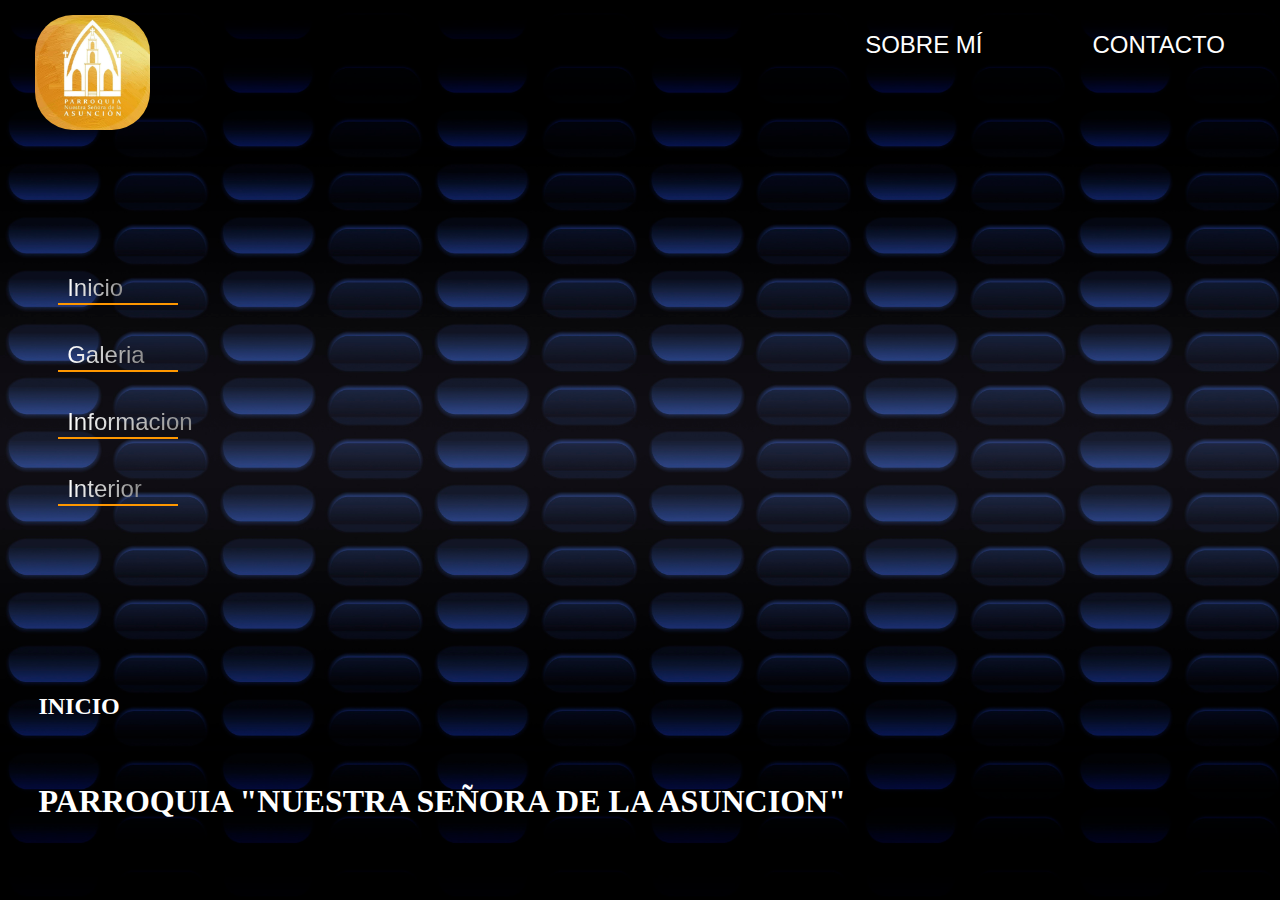
<file: index.html>
<!doctype html>
<html>
<head>
  <title>prototipo 3</title>
  <link rel="stylesheet" media="all" href="style.css" />
  <link rel="stylesheet" href="https://cdnjs.cloudflare.com/ajax/libs/font-awesome/6.5.0/css/all.min.css">
</head>
<body>

<header style="width: 100%;">
    <div class="flex-container">
      <div style="flex-grow: 8;"><img class="cruz" src="./img/logo.jpg"></div>
    <div style="flex-grow: 1;"><a href="#" id="abrir-modal-sobre-mi">SOBRE MÍ</a></div>
    <div style="flex-grow: 1;"><a href="#" id="abrir-modal-contacto">CONTACTO</a></div>
    </div>
</header>

<!-- Modal para "SOBRE MÍ" -->
<div id="modal-sobre-mi" class="modal">
    <div class="modal-contenido">
        <span class="cerrar-modal">&times;</span>
        
        <img src="./img/fotofreds.jpg" alt="Foto de contacto">
        <h3>Freds Cazorla juyari</h3><br><br>
        <h5><i class="fa-solid fa-phone"></i>  63467676</h5><br>
        <h5><i class="fa-solid fa-envelope"></i>  fredsc.juyari@gmail.com</h5><br>
        <h5><i class="fa-solid fa-location-dot"></i>  Enrrique Fernandez Nro. 38</h5><br>
        soy estudiante de la carrera ingenieria informatica de cuarto año que esta aprendiendo a realizar 
        paginas web con la incorporacion de modelos 3d
    </div>
</div>

<!-- Modal para "CONTACTO" -->
<div id="modal-contacto" class="modal">
    <div class="modal-contenido">
        <span class="cerrar-modal">&times;</span>
        <h2 style="top: -150%;">QUE PODEMOS HACER POR USTED?</h2>
        <form action="">
          <label>Nombre*</label>
          <input class="input" type="text" placeholder="freds">

          <label>Apellido*</label>
          <input class="input" type="text" placeholder="Cazorla juyari">

          <label>Correo electrónico*</label>
          <input class="input" type="email" placeholder="tu@email.com">

          <label>Teléfono*</label>
          <input class="input" type="text" placeholder="+459 73345667">
          
          <label>Tu mensaje*</label>
          <textarea placeholder="Describe tu mensaje"></textarea>
          o contactanos al siguiente numero* 73812554
          <button>Enviar</button>
        </form>

    </div>
</div>
<h2>INICIO</h2>
  <h1>PARROQUIA "NUESTRA SEÑORA DE LA ASUNCION"</h1>
<div id="workarea">
  <div class="position">

    <div class="svg-wrapper">
      <svg height="40" width="150">
        <rect id="shape" height="40" width="150" />
        <div id="text">
          <a href="index.html"><span class="spot"></span>Inicio</a>
        </div>
      </svg>
    </div>
    
    <div class="svg-wrapper">
      <svg height="40" width="150">
        <rect id="shape" height="40" width="150" />
        <div id="text">
          <a href="galeria.html"><span class="spot"></span>Galeria</a>
        </div>
      </svg>
    </div>
    
    <div class="svg-wrapper">
      <svg height="40" width="150">
        <rect id="shape" height="40" width="150" />
        <div id="text">
          <a href="informacion.html"><span class="spot"></span>Informacion</a>
        </div>
      </svg>
    </div>

    <div class="svg-wrapper">
      <svg height="40" width="150">
        <rect id="shape" height="40" width="150" />
        <div id="text">
          <a href="interior.html"><span class="spot"></span>Interior</a>
        </div>
      </svg>
    </div>

  </div>
</div>
  <script type="module" src="script.js"></script>
</body>

</html>
</file>
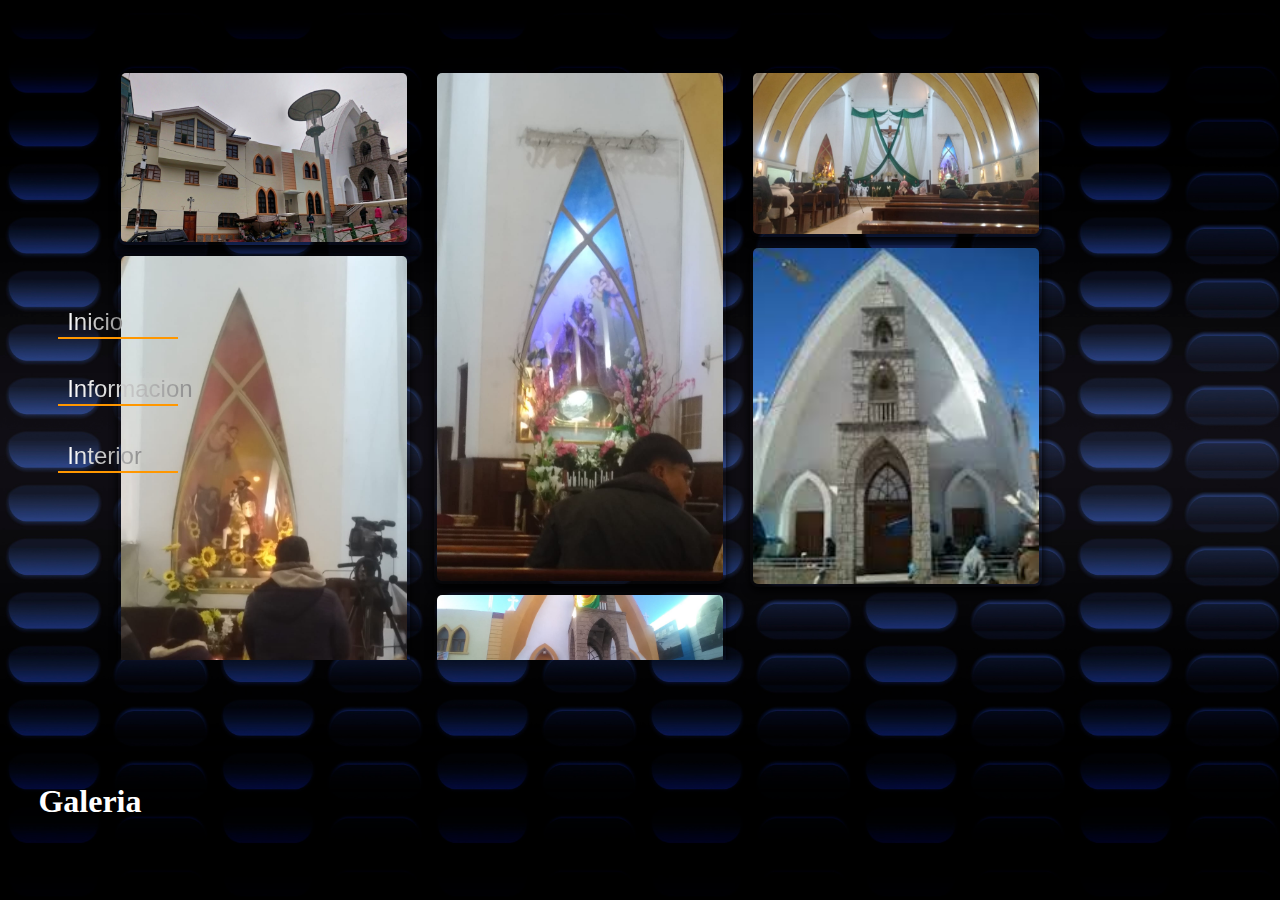
<file: galeria.html>
<!doctype html>
<html>
<head>
  <title>prototipo 3</title>
  <link rel="stylesheet" media="all" href="stylegaleria.css" />
</head>
<body>
  <h1>Galeria</h1>
<div id="workarea">
  <div class="position">
    <div class="svg-wrapper">
      <svg height="40" width="150">
        <rect id="shape" height="40" width="150" />
        <div id="text">
          <a href="index.html"><span class="spot"></span>Inicio</a>
        </div>
      </svg>
    </div>
    
    <div class="svg-wrapper">
      <svg height="40" width="150">
        <rect id="shape" height="40" width="150" />
        <div id="text">
          <a href="informacion.html"><span class="spot"></span>Informacion</a>
        </div>
      </svg>
    </div>

    <div class="svg-wrapper">
      <svg height="40" width="150">
        <rect id="shape" height="40" width="150" />
        <div id="text">
          <a href="interior.html"><span class="spot"></span>Interior</a>
        </div>
      </svg>
    </div>
  </div>
</div>
<div class="row">
      <div class="column">
      <img src="img/foto.png" style="width: 100%; ">
      <img src="img/foto2.jpg" style="width: 100%;">
    </div>
      <div class="column">
      <img src="img/foto3.jpg" style="width: 100%;">
      <img src="img/foto4.jpg" style="width: 100%;">
      
      </div>
      <div class="column">
      <img src="img/foto1.jpg" style="width: 100%;">
      <img src="img/foto5.jpeg" style="width: 100%;">
      </div>
    </div>
  <script type="module" src="scriptgaleria.js"></script>
</body>
</html>
</file>
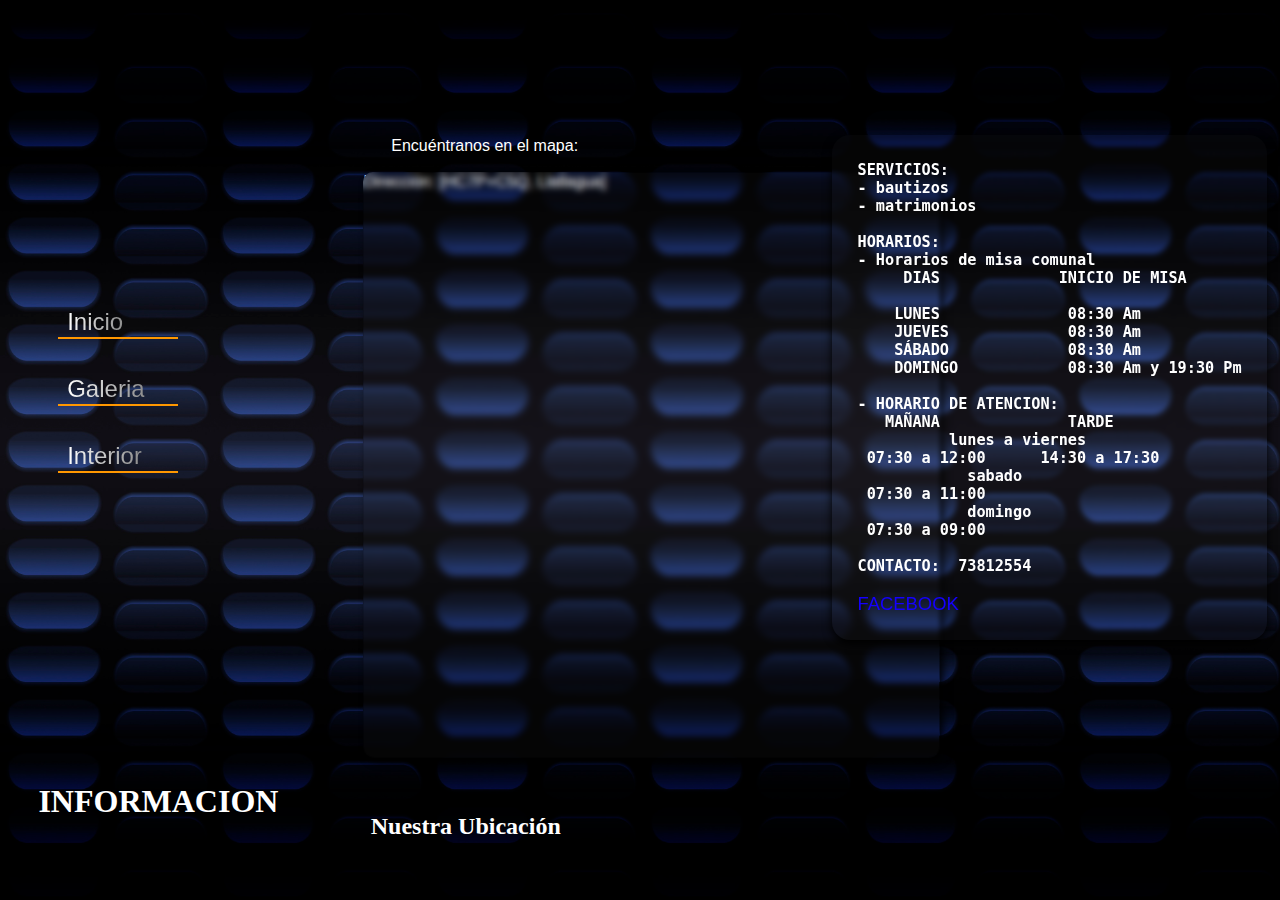
<file: informacion.html>
<!doctype html>
<html>
<head>
  <title>prototipo 3</title>
  <link rel="stylesheet" media="all" href="styleinformacion.css" />
</head>
<body>
  <h1>INFORMACION</h1>
<div id="workarea">
  <div class="position">
    <!--start button, nothing above this is necessary -->
    <div class="svg-wrapper">
      <svg height="40" width="150">
        <rect id="shape" height="40" width="150" />
        <div id="text">
          <a href="index.html"><span class="spot"></span>Inicio</a>
        </div>
      </svg>
    </div>
    
    <div class="svg-wrapper">
      <svg height="40" width="150">
        <rect id="shape" height="40" width="150" />
        <div id="text">
          <a href="galeria.html"><span class="spot"></span>Galeria</a>
        </div>
      </svg>
    </div>

    <div class="svg-wrapper">
      <svg height="40" width="150">
        <rect id="shape" height="40" width="150" />
        <div id="text">
          <a href="interior.html"><span class="spot"></span>Interior</a>
        </div>
      </svg>
    </div>
  </div>
</div>
  <section class="mapa" id="ubicacion">
  <h2>Nuestra Ubicación</h2>
  <p>Encuéntranos en el mapa:</p><br>
  <div class="mapa-contenedor">
  <iframe src="https://www.google.com/maps/embed?pb=!1m18!1m12!1m3!1d6366.152004154291!2d-66.58541359296181!3d-18.423018732820395!2m3!1f0!2f0!3f0!3m2!1i1024!2i768!4f13.1!3m3!1m2!1s0x93fce076368fffff%3A0x64b6aa39e7ababab!2sNuestra%20Se%C3%B1ora%20de%20la%20Asunci%C3%B3n!5e0!3m2!1ses-419!2sbo!4v1751727455053!5m2!1ses-419!2sbo" width="600" height="450" style="border:0;" allowfullscreen="" loading="lazy" referrerpolicy="no-referrer-when-downgrade"></iframe>
  </div>
  <p>Dirección: [HC7P+C5Q, Llallagua]</p>
  </section>
  
  <div class="infor">
    <h3>
    <pre>
SERVICIOS:
- bautizos
- matrimonios

HORARIOS:
- Horarios de misa comunal
     DIAS             INICIO DE MISA
     
    LUNES              08:30 Am
    JUEVES             08:30 Am
    SÁBADO             08:30 Am
    DOMINGO            08:30 Am y 19:30 Pm
    
- HORARIO DE ATENCION:
   MAÑANA              TARDE
          lunes a viernes
 07:30 a 12:00      14:30 a 17:30
            sabado
 07:30 a 11:00
            domingo
 07:30 a 09:00
 
CONTACTO:  73812554
  </pre>
    </h3>
    <a class="facebook" href="https://www.facebook.com/ParroquiaLlallagua/?locale=es_LA">FACEBOOK</a>
  </div>
  

  <script type="module" src="scriptinformacio.js"></script>
  <footer>freds</footer>
</body>
</html>
</file>
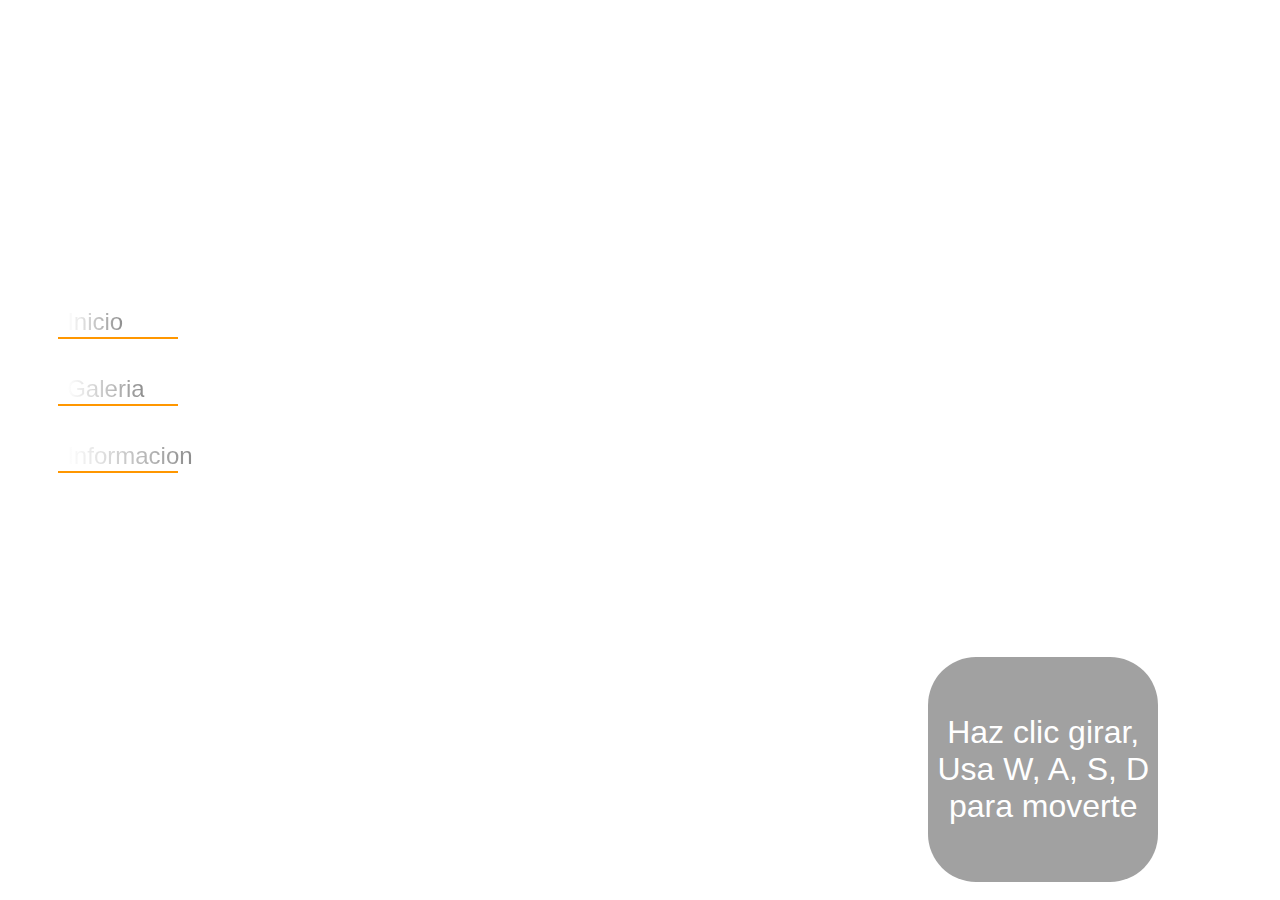
<file: interior.html>
<!doctype html>
<html>
<head>
  <title>prototipo 3</title>
  <link rel="stylesheet" media="all" href="stylesinterior.css" />
</head>
<body>
  <h1>INTERIOR</h1>
<div id="workarea">
  <div class="position">
    <div class="svg-wrapper">
      <svg height="40" width="150">
        <rect id="shape" height="40" width="150" />
        <div id="text">
          <a href="index.html"><span class="spot"></span>Inicio</a>
        </div>
      </svg>
    </div>
    
    <div class="svg-wrapper">
      <svg height="40" width="150">
        <rect id="shape" height="40" width="150" />
        <div id="text">
          <a href="galeria.html"><span class="spot"></span>Galeria</a>
        </div>
      </svg>
    </div>
    
    <div class="svg-wrapper">
      <svg height="40" width="150">
        <rect id="shape" height="40" width="150" />
        <div id="text">
          <a href="informacion.html"><span class="spot"></span>Informacion</a>
        </div>
      </svg>
    </div>
  </div>
  <div id="overlay">
    <p>Haz clic girar,<br>Usa W, A, S, D para moverte</p>
  </div>
  <script type="module" src="scriptinterior.js"></script>
</body>

</html>
</file>
<file: style.css>
* {
  margin: 0;
  padding: 0;
  box-sizing: border-box; 
}
html,
body {
 background-image: url(./img/technology.jpg);
 background-color: #000000;
  width: 100%;
  height: 100%;
  overflow: hidden; 
  position: relative;
  display: flex;
  background-repeat: no-repeat;
  background-size: cover; 
}
a{
   text-decoration: none;
   text-align: center;
  font-size: clamp(1rem, 3vw, 1.5rem);
  top: 2%;
  font-family: Impact, Haettenschweiler, 'Arial Narrow Bold', sans-serif;
  background-size: 200%;
  color: #fefefe;
}
.flex-container {
  display: flex;
  align-items: stretch;
}
.flex-container > div {
  color: white;
  margin: 5px;
  text-align: center;
  line-height: 75px;
  font-size: 30px;
  z-index: 2;
}
.cruz{
  position: absolute;
  border-radius: 3rem;
  left: 25px;
  width: 15vh;
  padding: 10px 10px 10px 10px;
}
h1{
  position: absolute;
  left: 3%;
  transform: translateY(85vh);
  z-index: 1;
  text-align: center;
  top: 2%;
  font-family: Cambria, Cochin, Georgia, Times, 'Times New Roman', serif;
  background-size: 200%;
  color: white;
}
h2{
  position: absolute;
  left: 3%;
  transform: translateY(75vh);
  z-index: 1;
  text-align: center;
  top: 2%;
  font-family: Cambria, Cochin, Georgia, Times, 'Times New Roman', serif;
  background-size: 200%;
  color: white;
  animation: text-animation 4s infinite;  
}
@keyframes text-animation{
  0%{
    background-position: 0%;
  }
  100%{
    background-position: 200%;
  }
}
canvas {
  width: 80%;
  height: 80%;
  display: block; 
  position: absolute; 
  top: 0;
  left: 0;
  z-index: 0; 
}
#viewer {
  width: 50vw;   /* 50% del ancho de la ventana */
  height: 100vh; /* alto completo */
  float: left;   /* para que se acomode al lado */
}
#workarea {
  position: absolute;
  background-color: aqua;
  width: 15%; 
  height: 100%;
  top: -7%;
  left: 2.5%;
  z-index: 10; 
  background-color: transparent;
  font-family: Verdana, Geneva, Tahoma, sans-serif;
  display: flex;
  flex-direction: column;
  justify-content: center; 
  align-items: flex-start;
  padding-left: 2%; 
}
.svg-wrapper {
  margin-top: 17px; 
  margin-bottom: 10px;
  position: relative;
  width: 150px;
  height: 40px;
  width: clamp(120px, 15vw, 200px);
  height: clamp(35px, 4vw, 50px);
  border-radius: 5px;
}

#shape {
  stroke-width: 4px;
  fill: transparent;
  stroke: #ff9700;
  stroke-dasharray: 120 400;
  stroke-dashoffset: -220;
  transition: 1s all ease;
}
#text {
  margin-top: -35px; 
  transform: translate(5%);
}

#text a {
  text-decoration: none;
  text-align: center;
  top: 2%;
  font-family: Impact, Haettenschweiler, 'Arial Narrow Bold', sans-serif;
  background: linear-gradient(90deg, white, #8c8c8c,white);
  background-size: 200%;
  background-clip: text;
  color: transparent;
  animation: text-animation 4s infinite; 
}
.svg-wrapper:hover #shape {
  stroke-dasharray: 50 0;
  stroke-width: 6px;
  stroke-dashoffset: 0;
  stroke: #f8b138;
}
.mapa{
  position: absolute;
  transform: translate(150%,-250%);
  color: #ffffff;
  text-align: center;
  font-family: Verdana, Geneva, Tahoma, sans-serif;
}
.mapa-contenedor {
  position: absolute; 
  width: 200%;
  height: 450%;
  padding-bottom: 75%;
  margin-bottom: 20px;
  border-radius: 10px;
  box-shadow: 4px 4px 8px rgba(0,0,0,0.9);

}

/* Estilos para el iframe dentro del contenedor */
.mapa-contenedor iframe {
  position: absolute;
  top: 0;
  left: 0;
  width: 100%;
  height: 100%;
  border-radius: 5px; 
}
.infor{
  z-index: 1;
  box-shadow: 0 4px 10px #000;
  position: absolute;
  width: 25%;
  height: 70%;
  transform: translate(280%);
  padding: 2%;
  border-radius: 2vh;
  font-family: Impact, Haettenschweiler, 'Arial Narrow Bold', sans-serif;
  color: #ffffff;
}
.fotos{
  position: absolute;
  width: 200px;
  height: 300px;
  transform-style: preserve-3d;
  animation: animate 30s linear infinite;
  top: 30%;
  left: 50%;
  transform: translate(-50%, -50%) perspective(1000px) rotateY(0deg);
}
@keyframes animate{
  0%{
    transform: perspective(1000px) rotatey(0deg);
  }
  100%{
    transform: perspective(1000px) rotatey(360deg);
  }
}
.fotos span{
  position: absolute;
  top: 0;
  left: 0;
  width: 100%;
  height: 100%;
  transform-origin: center;
  transform-style: preserve-3d;
  transform: rotatey(calc(var(--i)* 45deg)) translatez(400px);
  -webkit-box-reflect: below 0px linear-gradient(transparent,transparent, #0004);
}
.fotos span img{
  position: absolute;
  top: 0;
  left: 0;
  width: 100%;
  height: 100%;
  object-fit: cover;
  z-index: 1;
}
.texto-encima {
    position: absolute;
    top: 175px;
    left: 135px; 
    transform: translate(-195%, -440%); 
    color: white; 
    font-weight: bold;
    z-index: 2; 
}
.facebook{
  color: rgb(246, 244, 244);
  text-decoration: none;
  font-weight: 100;
  font-size: 115%;
}
/* Estilo del fondo del modal */
.modal {
  display: none; /* Oculta el modal por defecto */
  position: fixed; /* Lo fija en la pantalla */
  z-index: 1; /* Asegura que esté encima de todo */
  left: 0;
  top: 0;
  width: 100%; /* Cubre todo el ancho */
  height: 100%; /* Cubre toda la altura */
  overflow: auto; /* Permite desplazamiento si el contenido es grande */
  background-color: rgba(0,0,0,0.4); /* Fondo semi-transparente */
}

        .modal-contenido {
            background-color: #fefefe;
            margin: 8%;
            padding: 20px;
            border-radius: 10px;
            width: 100%;
            height: 55%;
            max-width: 700px;
            position: relative;
            left: 20%;
        }
        .modal-contenido h3{
          font-size: 2rem;
        }
        .modal-contenido h5{
          font-size: 1.5rem;
        }
        .cerrar-modal {
            color: #aaa;
            float: right;
            font-size: 28px;
            font-weight: bold;
        }

        .cerrar-modal:hover,
        .cerrar-modal:focus {
            color: black;
            text-decoration: none;
            cursor: pointer;
        }

        .modal-contenido img {
            max-width: 29%;
            height: auto;
            margin-left: 25px;
            margin-right: 65px;
            border-radius: 8px;
            float: left;
        }
/* ===== Estilos del modal ===== */
#modal-contacto {
  display: none; /* Inicialmente oculto */
  position: fixed;
  z-index: 10;
  left: 0;
  top: 0;
  width: 100%;
  height: 100%;
  background-color: rgba(0,0,0,0.6);
}
.cerrar-modal {
  position: absolute;
  top: 15px;
  right: 20px;
  font-size: 28px;
  cursor: pointer;
}

/* ===== Estilos generales del formulario ===== */
form {
  display: grid;
  grid-template-columns: 1fr 1fr; /* dos columnas */
  gap: 20px;
}
/* Cada campo en columna */
form label {
  display: block;
  font-size: 14px;
  margin-bottom: 5px;
  color: #000;
}

.input, 
form input[type="text"], 
form input[type="email"], 
form textarea, 
form select{
  width: 100%;
  border: none;
  border-bottom: 1px solid #333;
  padding: 8px 0;
  font-size: 14px;
  outline: none;
  background: transparent;
  color: #000;
}
form button{
  width: 100%;
  border: none;
  padding: 8px 0;
  font-size: 14px;
  outline: none;
  background: transparent;
  color: #000;
}
form button: :hover{
  width: 100%;
  border: none;
  padding: 8px 0;
  font-size: 14px;
  outline: none;
  background-color: #000;
  color: #ffffff;
}
form input::placeholder,
form textarea::placeholder {
  color: #aaa;
  font-size: 14px;
}

/* Mensaje ocupa todo el ancho */
form textarea,
form input[placeholder*="mensaje"] {
  grid-column: span 2;
  resize: none;
}
</file>
<file: stylegaleria.css>
* {
  margin: 0;
  padding: 0;
  box-sizing: border-box; 
}
html,
body {
 background-image: url(./img/technology.jpg);
  width: 100%;
  height: 100%;
  overflow: hidden; 
  position: relative;
  display: flex;
  background-repeat: no-repeat;
  background-size: cover; 
}
a{
   text-decoration: none;
   text-align: center;
  font-size: clamp(1rem, 3vw, 1.5rem);
  top: 2%;
  font-family: Impact, Haettenschweiler, 'Arial Narrow Bold', sans-serif;
  background-size: 200%;
  color: #fefefe;
}
.flex-container {
  display: flex;
  align-items: stretch;
}
.flex-container > div {
  color: white;
  margin: 5px;
  text-align: center;
  line-height: 75px;
  font-size: 30px;
  z-index: 2;
}
.cruz{
  position: absolute;
  border-radius: 3rem;
  left: 25px;
  width: 15vh;
  padding: 10px 10px 10px 10px;
}
h1{
  position: absolute;
  left: 3%;
  transform: translateY(85vh);
  z-index: 1;
  text-align: center;
  top: 2%;
  font-family: Cambria, Cochin, Georgia, Times, 'Times New Roman', serif;
  background-size: 200%;
  color: white;
}
h2{
  position: absolute;
  left: 3%;
  transform: translateY(75vh);
  z-index: 1;
  text-align: center;
  top: 2%;
  font-family: Cambria, Cochin, Georgia, Times, 'Times New Roman', serif;
  background-size: 200%;
  color: white;
  animation: text-animation 4s infinite;  
}
@keyframes text-animation{
  0%{
    background-position: 0%;
  }
  100%{
    background-position: 200%;
  }
}
canvas {
    position: fixed; 
    right: 2%;
    display: block;
    
  z-index: 0; 
}
#viewer {
  width: 50vw;   /* 50% del ancho de la ventana */
  height: 100vh; /* alto completo */
  float: left;   /* para que se acomode al lado */
}
#workarea {
  position: absolute;
  background-color: aqua;
  width: 15%; 
  height: 100%;
  top: -7%;
  left: 2.5%;
  z-index: 10; 
  background-color: transparent;
  font-family: Verdana, Geneva, Tahoma, sans-serif;
  display: flex;
  flex-direction: column;
  justify-content: center; 
  align-items: flex-start;
  padding-left: 2%; 
}
.svg-wrapper {
  margin-top: 17px; 
  margin-bottom: 10px;
  position: relative;
  width: 150px;
  height: 40px;
  width: clamp(120px, 15vw, 200px);
  height: clamp(35px, 4vw, 50px);
  border-radius: 5px;
}

#shape {
  stroke-width: 4px;
  fill: transparent;
  stroke: #ff9700;
  stroke-dasharray: 120 400;
  stroke-dashoffset: -220;
  transition: 1s all ease;
}
#text {
  margin-top: -35px; 
  transform: translate(5%);
}

#text a {
  text-decoration: none;
  text-align: center;
  top: 2%;
  font-family: Impact, Haettenschweiler, 'Arial Narrow Bold', sans-serif;
  background: linear-gradient(90deg, white, #8c8c8c,white);
  background-size: 200%;
  background-clip: text;
  color: transparent;
  animation: text-animation 4s infinite; 
}
.svg-wrapper:hover #shape {
  stroke-dasharray: 50 0;
  stroke-width: 6px;
  stroke-dashoffset: 0;
  stroke: #f8b138;
}
.mapa{
  position: absolute;
  transform: translate(150%,-250%);
  color: #ffffff;
  text-align: center;
  font-family: Verdana, Geneva, Tahoma, sans-serif;
}
.mapa-contenedor {
  position: absolute; 
  width: 200%;
  height: 450%;
  padding-bottom: 75%;
  margin-bottom: 20px;
  border-radius: 10px;
  box-shadow: 4px 4px 8px rgba(0,0,0,0.9);

}

/* Estilos para el iframe dentro del contenedor */
.mapa-contenedor iframe {
  position: absolute;
  top: 0;
  left: 0;
  width: 100%;
  height: 100%;
  border-radius: 5px; 
}
.infor{
  z-index: 1;
  box-shadow: 0 4px 10px #000;
  position: absolute;
  width: 25%;
  height: 70%;
  transform: translate(280%);
  padding: 2%;
  border-radius: 2vh;
  font-family: Impact, Haettenschweiler, 'Arial Narrow Bold', sans-serif;
  color: #ffffff;
}
.fotos{
  position: absolute;
  width: 200px;
  height: 300px;
  transform-style: preserve-3d;
  animation: animate 30s linear infinite;
  top: 30%;
  left: 50%;
  transform: translate(-50%, -50%) perspective(1000px) rotateY(0deg);
}
@keyframes animate{
  0%{
    transform: perspective(1000px) rotatey(0deg);
  }
  100%{
    transform: perspective(1000px) rotatey(360deg);
  }
}
.fotos span{
  position: absolute;
  top: 0;
  left: 0;
  width: 100%;
  height: 100%;
  transform-origin: center;
  transform-style: preserve-3d;
  transform: rotatey(calc(var(--i)* 45deg)) translatez(400px);
  -webkit-box-reflect: below 0px linear-gradient(transparent,transparent, #0004);
}
.fotos span img{
  position: absolute;
  top: 0;
  left: 0;
  width: 100%;
  height: 100%;
  object-fit: cover;
  z-index: 1;
}
.texto-encima {
    position: absolute;
    top: 175px;
    left: 135px; 
    transform: translate(-195%, -440%); 
    color: white; 
    font-weight: bold;
    z-index: 2; 
}
.facebook{
  color: rgb(246, 244, 244);
  text-decoration: none;
  font-weight: 100;
  font-size: 115%;
}
/* Estilo del fondo del modal */
.modal {
  display: none; /* Oculta el modal por defecto */
  position: fixed; /* Lo fija en la pantalla */
  z-index: 1; /* Asegura que esté encima de todo */
  left: 0;
  top: 0;
  width: 100%; /* Cubre todo el ancho */
  height: 100%; /* Cubre toda la altura */
  overflow: auto; /* Permite desplazamiento si el contenido es grande */
  background-color: rgba(0,0,0,0.4); /* Fondo semi-transparente */
}

.modal {
            display: none;
            position: fixed;
            z-index: 1;
            left: 0;
            top: 0;
            width: 100%;
            height: 100%;
            overflow: auto;
            background-color: rgba(0,0,0,0.7);
        }

        .modal-contenido {
            background-color: #fefefe;
            margin: 15% auto;
            padding: 20px;
            border-radius: 10px;
            width: 80%;
            max-width: 500px;
            position: relative;
        }

        .cerrar-modal {
            color: #aaa;
            float: right;
            font-size: 28px;
            font-weight: bold;
        }

        .cerrar-modal:hover,
        .cerrar-modal:focus {
            color: black;
            text-decoration: none;
            cursor: pointer;
        }

        .modal-contenido img {
            max-width: 100%;
            height: auto;
            margin-top: 15px;
            border-radius: 8px;
        }
.row {
    width: 100%; /* El contenedor ocupa el 100% del ancho de la pantalla */
    height: 100%;
    display: flex;
    justify-content: center;
    gap: 16px;
    overflow-x: scroll;
    scrollbar-color: #4a4a4a00 #33333300;
    max-width: 1200px;
    max-height: 600px;
    margin: 0 auto;
    z-index: 2;
    transform: translate(-5%,10%);
}
/* Estilo para las columnas */
.column {
    display: flex;
    flex-direction: column;
    flex: 33%; /* Cada columna ocupa el 25% del ancho de la fila */
    max-width: 25%;
    padding: 2px 4px;
    box-sizing: border-box; /* Asegura que el padding se incluya en el ancho */
}

/* Estilo para las imágenes dentro de las columnas */
.column img {
    margin-top: 8px;
    padding: 3px; /* Usar un valor único para un padding uniforme */
    width: 100%; /* La imagen ocupa el 100% del ancho de la columna */
    height: auto; /* La altura se ajusta automáticamente */
    border-radius: 8px; /* Bordes redondeados */
    box-shadow: 0 4px 8px rgba(0, 0, 0, 1);
  }
  .column img:hover {
            transform: scale(1.05);
        }

/* Responsive layout para pantallas medianas (tablets) */
@media (max-width: 800px) {
    .column {
        flex: 50%; /* Dos columnas por fila */
        max-width: 50%;
    }
}

/* Responsive layout para pantallas pequeñas (móviles) */
@media (max-width: 600px) {
    .column {
        flex: 100%; /* Una columna por fila (se apilan) */
        max-width: 100%;
    }
}
</file>
<file: styleinformacion.css>
* {
  margin: 0;
  padding: 0;
  box-sizing: border-box; 
}
html,
body {
 background-image: url(./img/technology.jpg);
  width: 100%;
  height: 100%;
  overflow: hidden; 
  position: relative;
  display: flex;
  background-repeat: no-repeat;
  background-size: cover; 
}
a{
   text-decoration: none;
   text-align: center;
  font-size: clamp(1rem, 3vw, 1.5rem);
  top: 2%;
  font-family: Impact, Haettenschweiler, 'Arial Narrow Bold', sans-serif;
  background-size: 200%;
  color: #fefefe;
}
.flex-container {
  display: flex;
  align-items: stretch;
}
.flex-container > div {
  color: white;
  margin: 5px;
  text-align: center;
  line-height: 75px;
  font-size: 30px;
  z-index: 2;
}
.cruz{
  position: absolute;
  border-radius: 3rem;
  left: 25px;
  width: 15vh;
  padding: 10px 10px 10px 10px;
}
h1{
  position: absolute;
  left: 3%;
  transform: translateY(85vh);
  z-index: 1;
  text-align: center;
  top: 2%;
  font-family: Cambria, Cochin, Georgia, Times, 'Times New Roman', serif;
  background-size: 200%;
  color: white;
}
h2{
  position: absolute;
  left: 3%;
  transform: translateY(75vh);
  z-index: 1;
  text-align: center;
  top: 2%;
  font-family: Cambria, Cochin, Georgia, Times, 'Times New Roman', serif;
  background-size: 200%;
  color: white;
  animation: text-animation 4s infinite;  
}
@keyframes text-animation{
  0%{
    background-position: 0%;
  }
  100%{
    background-position: 200%;
  }
}
canvas {
  width: 80%;
  height: 80%;
  display: block; 
  position: absolute; 
  top: 0;
  left: 11vw;/*posision horizontal*/
  z-index: 0; 
}
#viewer {
  width: 50vw;   /* 50% del ancho de la ventana */
  height: 100vh; /* alto completo */
  float: left;   /* para que se acomode al lado */
}
#workarea {
  position: absolute;
  background-color: aqua;
  width: 15%; 
  height: 100%;
  top: -7%;
  left: 2.5%;
  z-index: 10; 
  background-color: transparent;
  font-family: Verdana, Geneva, Tahoma, sans-serif;
  display: flex;
  flex-direction: column;
  justify-content: center; 
  align-items: flex-start;
  padding-left: 2%; 
}
.svg-wrapper {
  margin-top: 17px; 
  margin-bottom: 10px;
  position: relative;
  width: 150px;
  height: 40px;
  width: clamp(120px, 15vw, 200px);
  height: clamp(35px, 4vw, 50px);
  border-radius: 5px;
}

#shape {
  stroke-width: 4px;
  fill: transparent;
  stroke: #ff9700;
  stroke-dasharray: 120 400;
  stroke-dashoffset: -220;
  transition: 1s all ease;
}
#text {
  margin-top: -35px; 
  transform: translate(5%);
}

#text a {
  text-decoration: none;
  text-align: center;
  top: 2%;
  font-family: Impact, Haettenschweiler, 'Arial Narrow Bold', sans-serif;
  background: linear-gradient(90deg, white, #8c8c8c,white);
  background-size: 200%;
  background-clip: text;
  color: transparent;
  animation: text-animation 4s infinite; 
}
.svg-wrapper:hover #shape {
  stroke-dasharray: 50 0;
  stroke-width: 6px;
  stroke-dashoffset: 0;
  stroke: #f8b138;
}
.mapa{
  position: absolute;
  transform: translate(150%,-247%);
  color: #ffffff;
  top: 30%;
  text-align: center;
  font-family: Verdana, Geneva, Tahoma, sans-serif;
}
.mapa-contenedor {
  position: absolute; 
  width: 45VW;
  height: 65vh;

  padding-bottom: 75%;
  margin-bottom: 20px;
  border-radius: 10px;
  box-shadow: 4px 4px 8px rgba(0,0,0,0.9);
  background-color: #ffffff05;
  backdrop-filter: blur(3px);
  -webkit-backdrop-filter: blur(25px);
}

/* Estilos para el iframe dentro del contenedor */
.mapa-contenedor iframe {
  position: absolute;
  
  left: 0;
  width: 100%;
  height: 100%;
  border-radius: 8px; 
}
.infor{
  z-index: 1;
  box-shadow: 0 4px 10px #000;
  position: absolute;
  top: 15%;
  right: 1%;
  padding: 2%;
  border-radius: 2vh;
  font-family: Impact, Haettenschweiler, 'Arial Narrow Bold', sans-serif;
  color: #ffffff;
  background-color: #ffffff05;
  backdrop-filter: blur(2px);
  -webkit-backdrop-filter: blur(25px);
}

.texto-encima {
    position: absolute;
    top: 175px;
    left: 135px; 
    transform: translate(-195%, -440%); 
    color: white; 
    font-weight: bold;
    z-index: 2; 
}
.facebook{
  color: rgb(21, 0, 255);
  text-decoration: none;
  font-weight: 100;
  font-size: 115%;
}
</file>
<file: stylesinterior.css>
* {
  margin: 0;
  padding: 0;
  box-sizing: border-box; 
}
html,
body {
  width: 100%;
  height: 100%;
  overflow: hidden; 
  position: relative;
  display: flex;
  background-repeat: no-repeat;
  background-size: cover; 
}
a{
   text-decoration: none;
   text-align: center;
  font-size: clamp(1rem, 3vw, 1.5rem);
  top: 2%;
  font-family: Impact, Haettenschweiler, 'Arial Narrow Bold', sans-serif;
  background-size: 200%;
  color: #fefefe;
}
.flex-container {
  display: flex;
  align-items: stretch;
}
.flex-container > div {
  color: white;
  margin: 5px;
  text-align: center;
  line-height: 75px;
  font-size: 30px;
  z-index: 2;
}
.cruz{
  position: absolute;
  border-radius: 3rem;
  left: 25px;
  width: 15vh;
  padding: 10px 10px 10px 10px;
}
h1{
  position: absolute;
  left: 3%;
  transform: translateY(85vh);
  z-index: 1;
  text-align: center;
  top: 2%;
  font-family: Cambria, Cochin, Georgia, Times, 'Times New Roman', serif;
  background-size: 200%;
  color: white;
}
h2{
  position: absolute;
  left: 3%;
  transform: translateY(75vh);
  z-index: 1;
  text-align: center;
  top: 2%;
  font-family: Cambria, Cochin, Georgia, Times, 'Times New Roman', serif;
  background-size: 200%;
  color: white;
  animation: text-animation 4s infinite;  
}
@keyframes text-animation{
  0%{
    background-position: 0%;
  }
  100%{
    background-position: 200%;
  }
}
canvas {
  width: 80%;
  height: 80%;
  display: block; 
  position: absolute; 
  top: 0;
  left: 0;
  z-index: 0; 
}
#viewer {
  width: 50vw;   /* 50% del ancho de la ventana */
  height: 100vh; /* alto completo */
  float: left;   /* para que se acomode al lado */
}
#workarea {
  position: absolute;
  background-color: aqua;
  width: 15%; 
  height: 100%;
  top: -7%;
  left: 2.5%;
  z-index: 10; 
  background-color: transparent;
  font-family: Verdana, Geneva, Tahoma, sans-serif;
  display: flex;
  flex-direction: column;
  justify-content: center; 
  align-items: flex-start;
  padding-left: 2%; 
}
.svg-wrapper {
  margin-top: 17px; 
  margin-bottom: 10px;
  position: relative;
  width: 150px;
  height: 40px;
  width: clamp(120px, 15vw, 200px);
  height: clamp(35px, 4vw, 50px);
  border-radius: 5px;
}

#shape {
  stroke-width: 4px;
  fill: transparent;
  stroke: #ff9700;
  stroke-dasharray: 120 400;
  stroke-dashoffset: -220;
  transition: 1s all ease;
}
#text {
  margin-top: -35px; 
  transform: translate(5%);
}

#text a {
  text-decoration: none;
  text-align: center;
  top: 2%;
  font-family: Impact, Haettenschweiler, 'Arial Narrow Bold', sans-serif;
  background: linear-gradient(90deg, white, #8c8c8c,white);
  background-size: 200%;
  background-clip: text;
  color: transparent;
  animation: text-animation 4s infinite; 
}
.svg-wrapper:hover #shape {
  stroke-dasharray: 50 0;
  stroke-width: 6px;
  stroke-dashoffset: 0;
  stroke: #f8b138;
}
.modal {
  display: none; /* Oculta el modal por defecto */
  position: fixed; /* Lo fija en la pantalla */
  z-index: 1; /* Asegura que esté encima de todo */
  left: 0;
  top: 0;
  width: 100%; /* Cubre todo el ancho */
  height: 100%; /* Cubre toda la altura */
  overflow: auto; /* Permite desplazamiento si el contenido es grande */
  background-color: rgba(0,0,0,0.4); /* Fondo semi-transparente */
}

.modal {
            display: none;
            position: fixed;
            z-index: 1;
            left: 0;
            top: 0;
            width: 100%;
            height: 100%;
            overflow: auto;
            background-color: rgba(0,0,0,0.7);
        }

        .modal-contenido {
            background-color: #fefefe;
            margin: 15% auto;
            padding: 20px;
            border-radius: 10px;
            width: 80%;
            max-width: 500px;
            position: relative;
        }

        .cerrar-modal {
            color: #aaa;
            float: right;
            font-size: 28px;
            font-weight: bold;
        }

        .cerrar-modal:hover,
        .cerrar-modal:focus {
            color: black;
            text-decoration: none;
            cursor: pointer;
        }

        .modal-contenido img {
            max-width: 100%;
            height: auto;
            margin-top: 15px;
            border-radius: 8px;
        }
#overlay {
            position: absolute;
            top: 80%;
            left: 70vw;
            width: 120%;
            height: 25%;
            display: flex;
            background-color: rgba(98, 98, 98, 0.6);
            justify-content: center;
            align-items: center;
            color: white;
            font-family: Impact, Haettenschweiler, 'Arial Narrow Bold', sans-serif;
            font-size: 2em;
            text-align: center;
            cursor: pointer;
            z-index: 10;
            border-radius: 3rem;
        }
</file>
